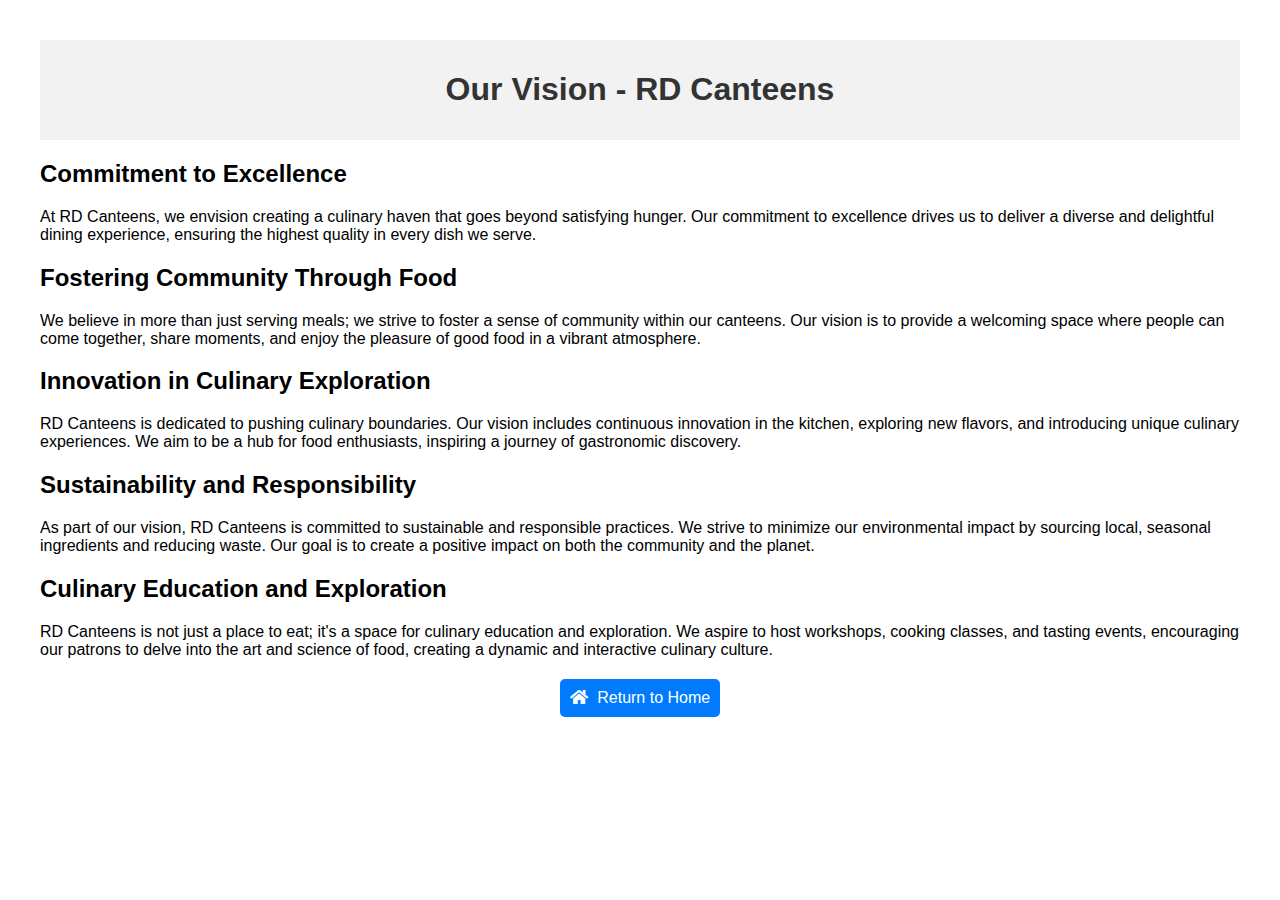
<file: our-vision.html>
<!DOCTYPE html>
<html lang="en">

<head>
    <meta charset="UTF-8">
    <meta name="viewport" content="width=device-width, initial-scale=1.0">
    <title>Your Website Title</title>

    <!-- Favicon -->
    <link rel="icon" href="favicon.ico" type="image/x-icon">
    <link rel="shortcut icon" href="favicon.ico" type="image/x-icon">

    <!-- Font Awesome for icons (you can include it from a CDN or download and host it) -->
    <link rel="stylesheet" href="https://cdnjs.cloudflare.com/ajax/libs/font-awesome/5.15.3/css/all.min.css">

    <style>
        body {
            font-family: Arial, sans-serif;
            margin: 20px;
            padding: 20px;
        }

        header {
            text-align: center;
            padding: 10px;
            background-color: #f2f2f2;
        }

        h1 {
            color: #333;
        }

        .center-container {
            display: flex;
            justify-content: center;
            margin-top: 20px;
        }

        .home-button {
            display: inline-block;
            padding: 10px;
            background-color: #007bff;
            color: #fff;
            text-decoration: none;
            border-radius: 5px;
            font-size: 16px;
        }

        .home-button i {
            margin-right: 5px;
        }
    </style>
</head>

<body>
    <header>
        <h1>Our Vision - RD Canteens</h1>
    </header>

    <section>
        <h2>Commitment to Excellence</h2>
        <p>At RD Canteens, we envision creating a culinary haven that goes beyond satisfying hunger. Our commitment to excellence drives us to deliver a diverse and delightful dining experience, ensuring the highest quality in every dish we serve.</p>
    </section>

    <section>
        <h2>Fostering Community Through Food</h2>
        <p>We believe in more than just serving meals; we strive to foster a sense of community within our canteens. Our vision is to provide a welcoming space where people can come together, share moments, and enjoy the pleasure of good food in a vibrant atmosphere.</p>
    </section>

    <section>
        <h2>Innovation in Culinary Exploration</h2>
        <p>RD Canteens is dedicated to pushing culinary boundaries. Our vision includes continuous innovation in the kitchen, exploring new flavors, and introducing unique culinary experiences. We aim to be a hub for food enthusiasts, inspiring a journey of gastronomic discovery.</p>
    </section>

    <section>
        <h2>Sustainability and Responsibility</h2>
        <p>As part of our vision, RD Canteens is committed to sustainable and responsible practices. We strive to minimize our environmental impact by sourcing local, seasonal ingredients and reducing waste. Our goal is to create a positive impact on both the community and the planet.</p>
    </section>

    <section>
        <h2>Culinary Education and Exploration</h2>
        <p>RD Canteens is not just a place to eat; it's a space for culinary education and exploration. We aspire to host workshops, cooking classes, and tasting events, encouraging our patrons to delve into the art and science of food, creating a dynamic and interactive culinary culture.</p>
    </section>
</body>

<div class="center-container">
    <!-- Button to return to home -->
    <a href="index.html" class="home-button">
        <i class="fas fa-home"></i> Return to Home
    </a>
</div>

</html>
</file>
